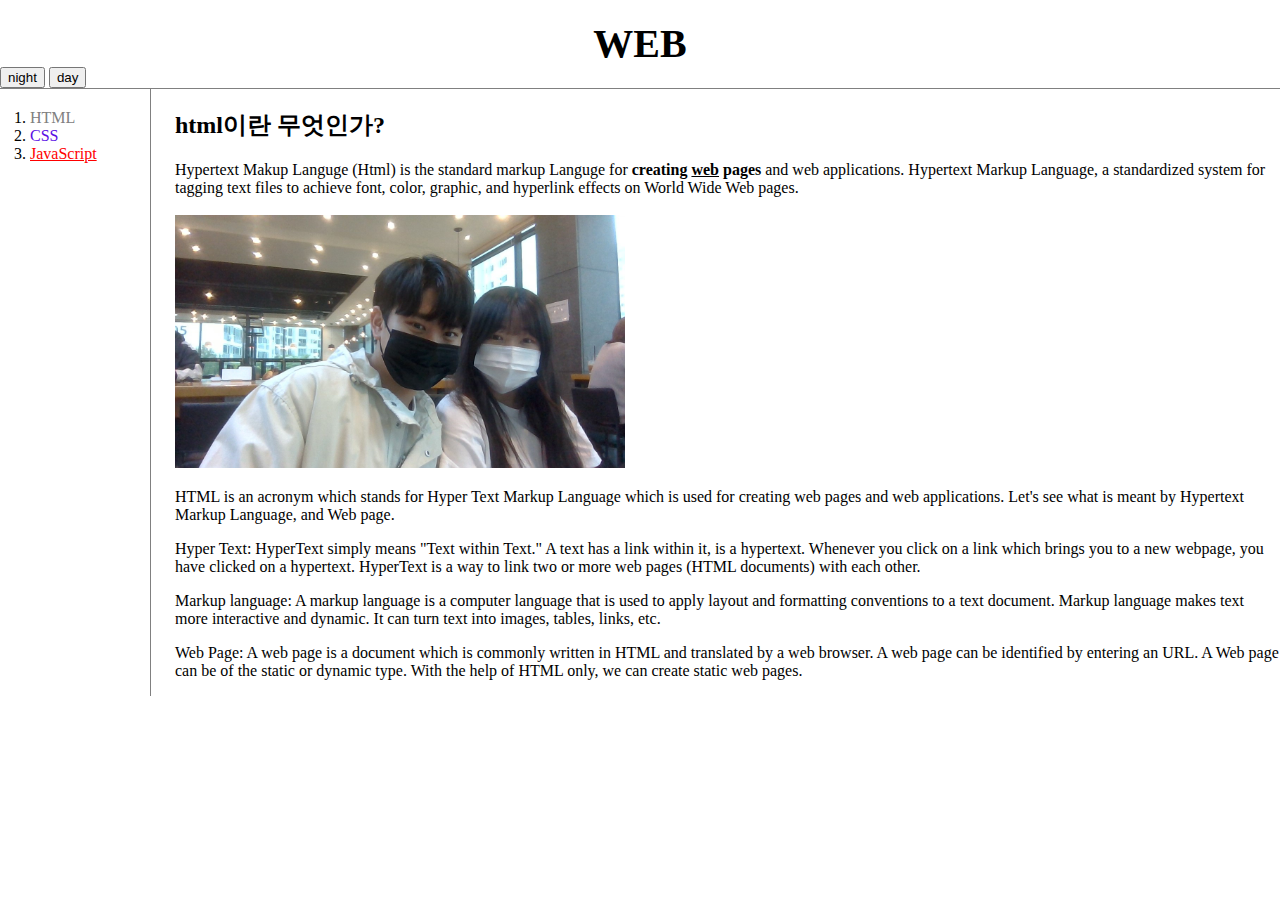
<file: index.html>
<!doctype html>
 <html>
 <head>
 <title> WeB1- html </title>
 <meta charset="utf-8">
 <link rel="stylesheet" href="style.css">
</head>

<body>
    <div id ="up">
    <h1><a href="5.html">WEB</a></h1>
    <input type="button" value="night" onclick="
    document.querySelector('body').style.backgroundColor='black';
    document.querySelector('body').style.color='white';
    ">
    <input type="button" value="day" onclick="
    document.querySelector('body').style.backgroundColor='white';
    document.querySelector('body').style.color='black';
    ">
</div>
    <div id="grid">
    

    <ol>
<Li><a href="2.html"class="saw">HTML</a></Li>
<Li><a href="3.html"class="saw" id="active" >CSS</a></Li>
<Li><a href="4.html"style="color:red;text-decoration:underline;">JavaScript</a></Li>
</ol>

<!--
<ol>
    <Li>HTML</Li>
    <Li>CSS</Li>
    <Li>JavaScript</Li>
</ol>
-->

<div id="article">
<h2> html이란 무엇인가? </h2>
<a href="https://www.youtube.com/watch?v=V3pkC1hE-as&list=PLuHgQVnccGMDZP7FJ_ZsUrdCGH68ppvPb&index=14" target="_blank" title="html5 spcification">Hypertext Makup Languge (Html)</a> is the standard markup Languge for <strong>creating <u>web</u> pages </strong> and web applications. Hypertext Markup Language, a standardized system for tagging text files to achieve font, color, graphic, and hyperlink effects on World Wide Web pages.
<br><br>


<img src="coding.jpg" width="450">

<p>HTML is an acronym which stands for Hyper Text Markup Language which is used for creating web pages and web applications. Let's see what is meant by Hypertext Markup Language, and Web page.</p>

<p>Hyper Text: HyperText simply means "Text within Text." A text has a link within it, is a hypertext. Whenever you click on a link which brings you to a new webpage, you have clicked on a hypertext. HyperText is a way to link two or more web pages (HTML documents) with each other.</p>
    
<p> Markup language: A markup language is a computer language that is used to apply layout and formatting conventions to a text document. Markup language makes text more interactive and dynamic. It can turn text into images, tables, links, etc.</p>
    
<p>Web Page: A web page is a document which is commonly written in HTML and translated by a web browser. A web page can be identified by entering an URL. A Web page can be of the static or dynamic type. With the help of HTML only, we can create static web pages.</p>
</div>
</div>


</body>

</html>
</file>
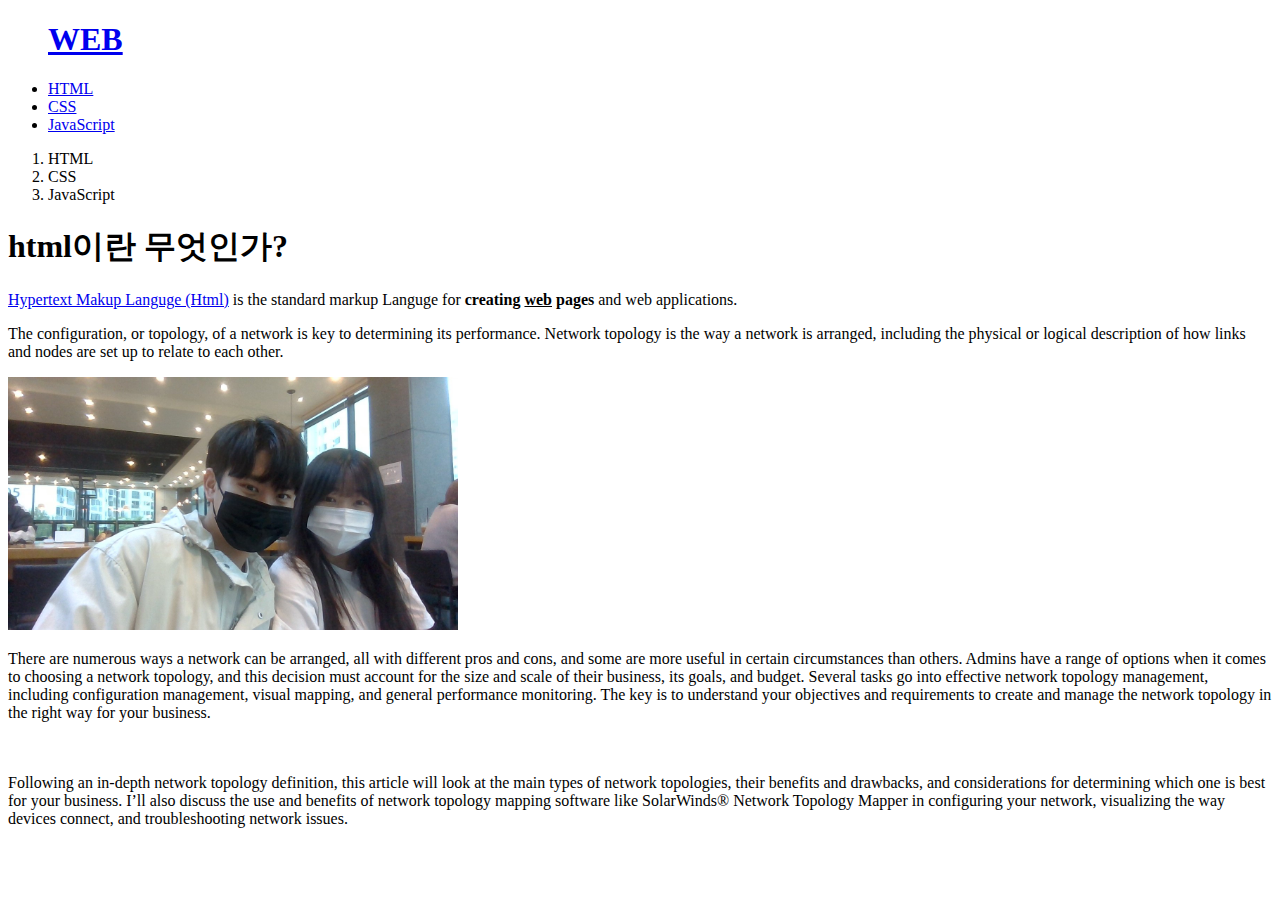
<file: 1.html>
<!doctype html>
 <html>
 <head>
 <title> WeB1- creat first </title>
 <meta charset="utf-8">
</head>

<body>
<ul>
    <h1><a href="index.html">WEB</a></h1>
<Li><a href="2.html">HTML</a></Li>
<Li><a href="3.html">CSS</a></Li>
<Li><a href="4.html">JavaScript</a></Li>
</ul>

<ol>
    <Li>HTML</Li>
    <Li>CSS</Li>
    <Li>JavaScript</Li>
</ol>

<h1> html이란 무엇인가? </h1>
<a href="https://www.youtube.com/watch?v=V3pkC1hE-as&list=PLuHgQVnccGMDZP7FJ_ZsUrdCGH68ppvPb&index=14" target="_blank" title="html5 spcification">Hypertext Makup Languge (Html)</a> is the standard markup Languge for <strong>creating <u>web</u> pages </strong> and web applications. 

<p>The configuration, or topology, of a network is key to determining its performance. Network topology is the way a network is arranged, including the physical or logical description of how links and nodes are set up to relate to each other.</p>

<img src="coding.jpg" width="450">

<p>
There are numerous ways a network can be arranged, all with different pros and cons, and some are more useful in certain circumstances than others. Admins have a range of options when it comes to choosing a network topology, and this decision must account for the size and scale of their business, its goals, and budget. Several tasks go into effective network topology management, including configuration management, visual mapping, and general performance monitoring. The key is to understand your objectives and requirements to create and manage the network topology in the right way for your business.</p>


<br><br>
Following an in-depth network topology definition, this article will look at the main types of network topologies, their benefits and drawbacks, and considerations for determining which one is best for your business. I’ll also discuss the use and benefits of network topology mapping software like SolarWinds® Network Topology Mapper in configuring your network, visualizing the way devices connect, and troubleshooting network issues.



</body>

</html>
</file>
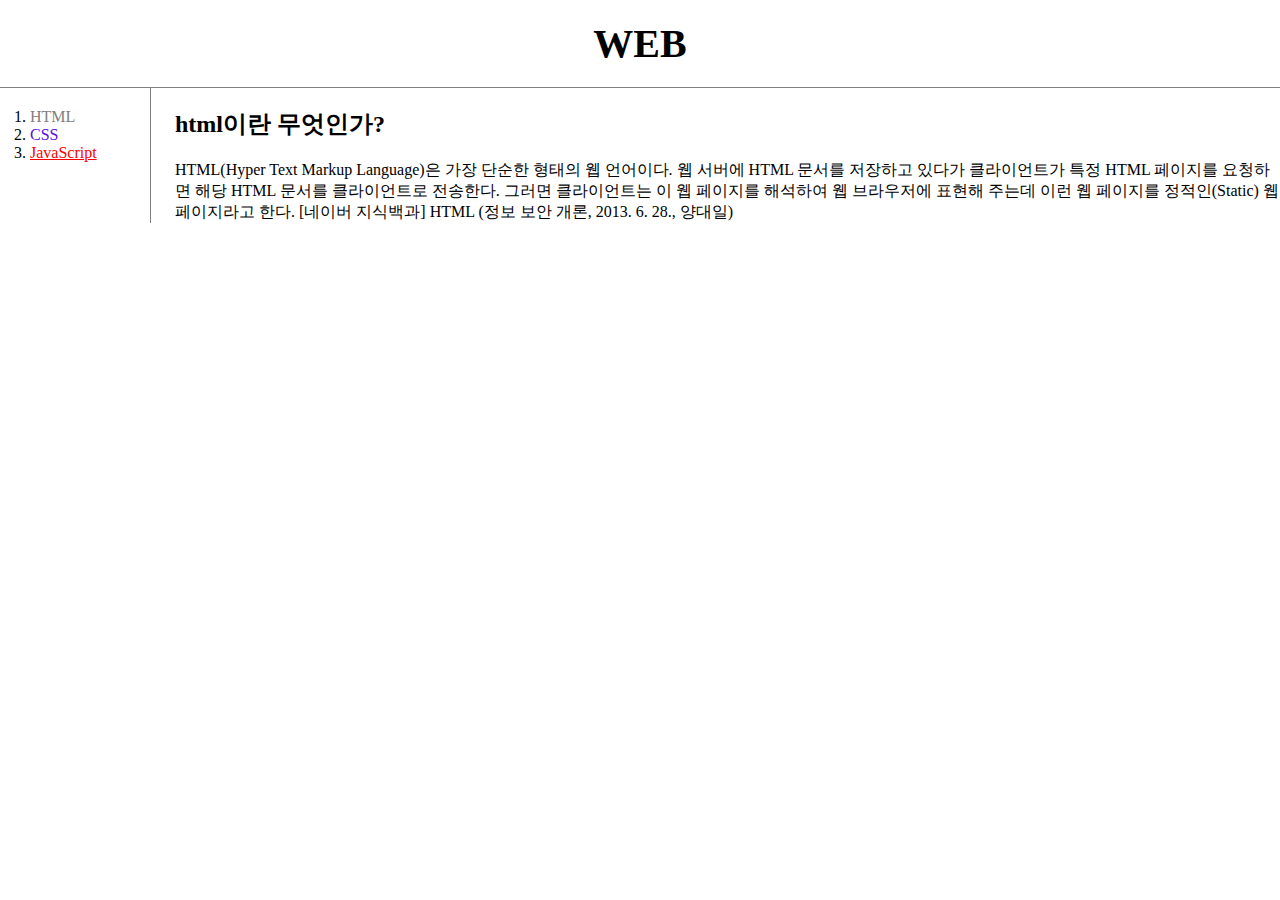
<file: 2.html>
<!doctype html>
 <html>
 <head>
 <title> WeB1- html </title>
 <meta charset="utf-8">
 <style>
    a{
    color:black;
    text-decoration: none;
    }
    .saw{
        color:gray;
    }
    #active{
        color:rgb(89, 14, 228);
    }
    body{
        margin:0px;
    }
    h1{
        font-size: 40px;
        text-align: center;
        border-bottom:1px solid gray;
        margin:0px;
        padding:20px;
    }
    ol{
        border-right:1px solid gray;
        width:100px;
        margin:0px;
        padding:20px;
        padding-left:30px;
        
    }
    #grid{
        display:grid;
        grid-template-columns: 150px 1fr;
    }
    #article{
        padding-left:25px;
    }
    @media(max-width:800px){
        #grid{
            display:block;
        }
        ol{
            border-right:none;
        }
        }
    }

 </style>
</head>

<body>
    <h1><a href="index.html">WEB</a></h1>
    
    <div id="grid">
    <ol>
<Li><a href="2.html"class="saw">HTML</a></Li>
<Li><a href="3.html"class="saw" id="active" >CSS</a></Li>
<Li><a href="4.html"style="color:red;text-decoration:underline;">JavaScript</a></Li>
</ol>

<div id="article">
<h2> html이란 무엇인가? </h2>
HTML(Hyper Text Markup Language)은 가장 단순한 형태의 웹 언어이다. 웹 서버에 HTML 문서를 저장하고 있다가 클라이언트가 특정 HTML 페이지를 요청하면 해당 HTML 문서를 클라이언트로 전송한다. 그러면 클라이언트는 이 웹 페이지를 해석하여 웹 브라우저에 표현해 주는데 이런 웹 페이지를 정적인(Static) 웹 페이지라고 한다.
[네이버 지식백과] HTML (정보 보안 개론, 2013. 6. 28., 양대일)
</div>
</div>


</body>

</html>
</file>
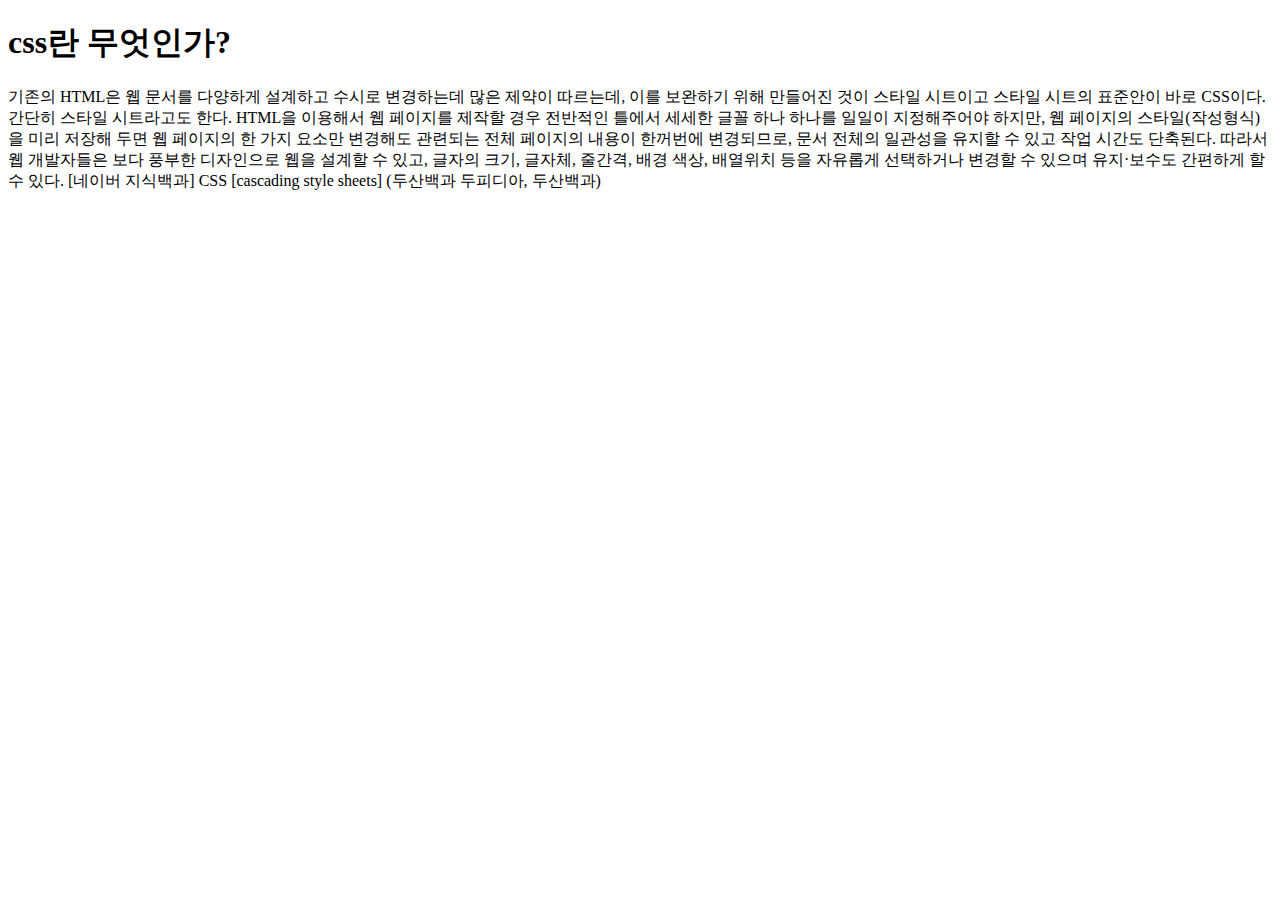
<file: 3.html>
<!doctype html>
 <html>
 <head>
 <title> WeB1- html </title>
 <meta charset="utf-8">
</head>

<body>


<h1> css란 무엇인가? </h1>
기존의 HTML은 웹 문서를 다양하게 설계하고 수시로 변경하는데 많은 제약이 따르는데, 이를 보완하기 위해 만들어진 것이 스타일 시트이고 스타일 시트의 표준안이 바로 CSS이다. 간단히 스타일 시트라고도 한다.

HTML을 이용해서 웹 페이지를 제작할 경우 전반적인 틀에서 세세한 글꼴 하나 하나를 일일이 지정해주어야 하지만, 웹 페이지의 스타일(작성형식)을 미리 저장해 두면 웹 페이지의 한 가지 요소만 변경해도 관련되는 전체 페이지의 내용이 한꺼번에 변경되므로, 문서 전체의 일관성을 유지할 수 있고 작업 시간도 단축된다.

따라서 웹 개발자들은 보다 풍부한 디자인으로 웹을 설계할 수 있고, 글자의 크기, 글자체, 줄간격, 배경 색상, 배열위치 등을 자유롭게 선택하거나 변경할 수 있으며 유지·보수도 간편하게 할 수 있다.
[네이버 지식백과] CSS [cascading style sheets] (두산백과 두피디아, 두산백과)


</body>

</html>
</file>
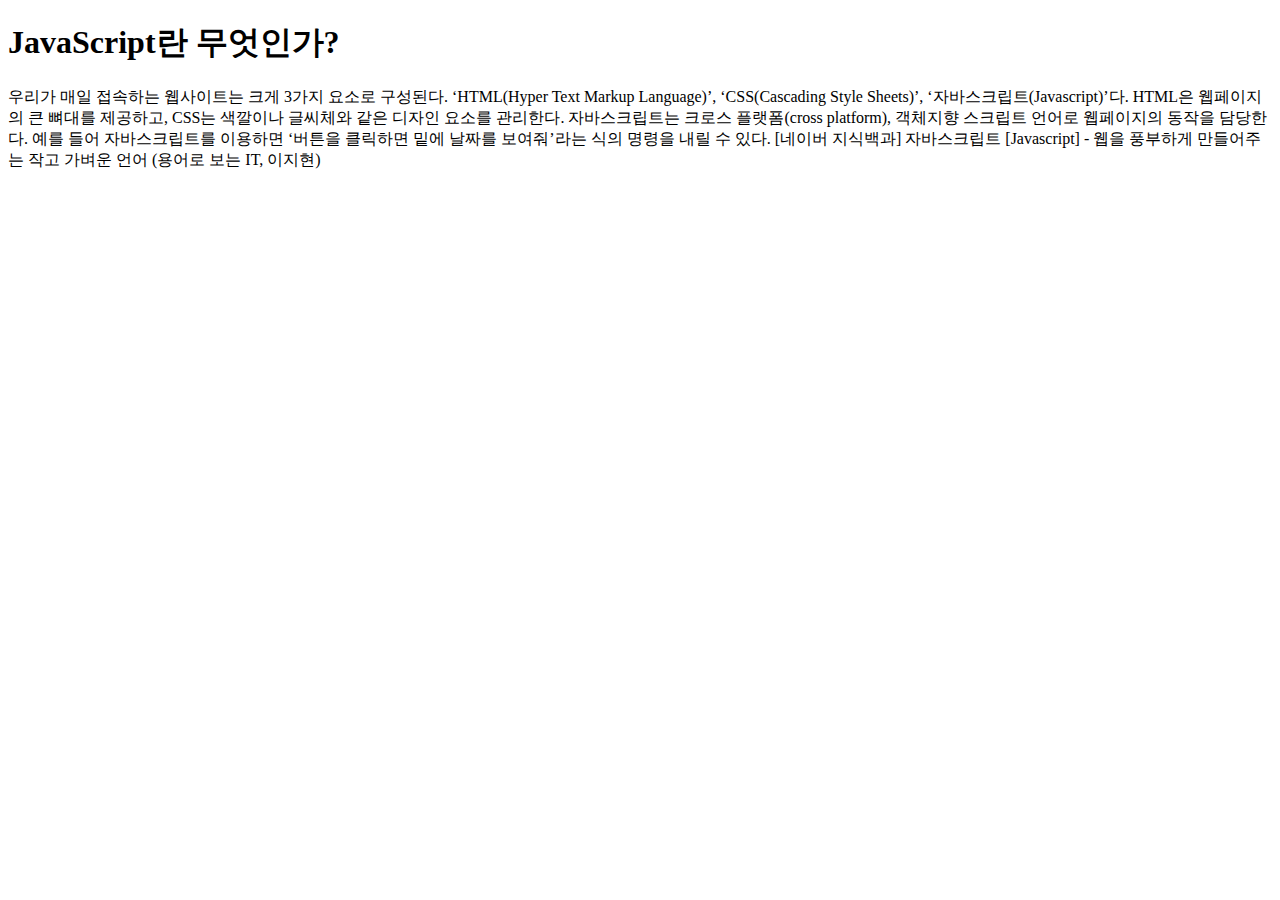
<file: 4.html>
<!doctype html>
 <html>
 <head>
 <title> WeB1- html </title>
 <meta charset="utf-8">
</head>



<header> 
    <h1>JavaScript란 무엇인가? </h1> </header>

<body>
    우리가 매일 접속하는 웹사이트는 크게 3가지 요소로 구성된다. ‘HTML(Hyper Text Markup Language)’, ‘CSS(Cascading Style Sheets)’, ‘자바스크립트(Javascript)’다. HTML은 웹페이지의 큰 뼈대를 제공하고, CSS는 색깔이나 글씨체와 같은 디자인 요소를 관리한다. 자바스크립트는 크로스 플랫폼(cross platform), 객체지향 스크립트 언어로 웹페이지의 동작을 담당한다. 예를 들어 자바스크립트를 이용하면 ‘버튼을 클릭하면 밑에 날짜를 보여줘’라는 식의 명령을 내릴 수 있다.
    [네이버 지식백과] 자바스크립트 [Javascript] - 웹을 풍부하게 만들어주는 작고 가벼운 언어 (용어로 보는 IT, 이지현)


</body>

</html>
</file>
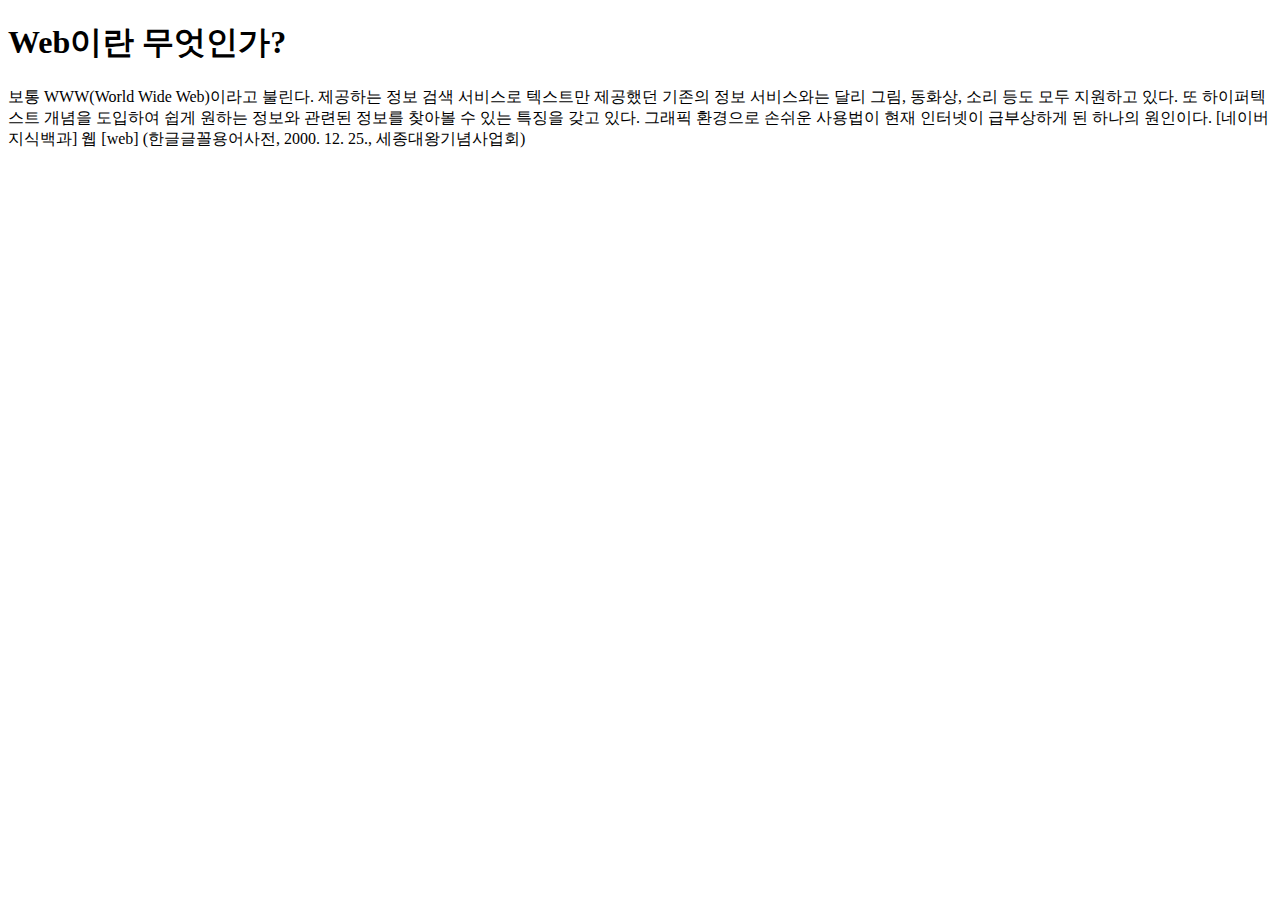
<file: 5.html>
<!doctype html>
 <html>
 <head>
 <title> WeB1- html </title>
 <meta charset="utf-8">
</head>

<header>
    <h1> Web이란 무엇인가? </h1>
</header>

<body>
보통 WWW(World Wide Web)이라고 불린다. 제공하는 정보 검색 서비스로 텍스트만 제공했던 기존의 정보 서비스와는 달리 그림, 동화상, 소리 등도 모두 지원하고 있다. 또 하이퍼텍스트 개념을 도입하여 쉽게 원하는 정보와 관련된 정보를 찾아볼 수 있는 특징을 갖고 있다. 그래픽 환경으로 손쉬운 사용법이 현재 인터넷이 급부상하게 된 하나의 원인이다.
[네이버 지식백과] 웹 [web] (한글글꼴용어사전, 2000. 12. 25., 세종대왕기념사업회)
</body>

</html>
</file>
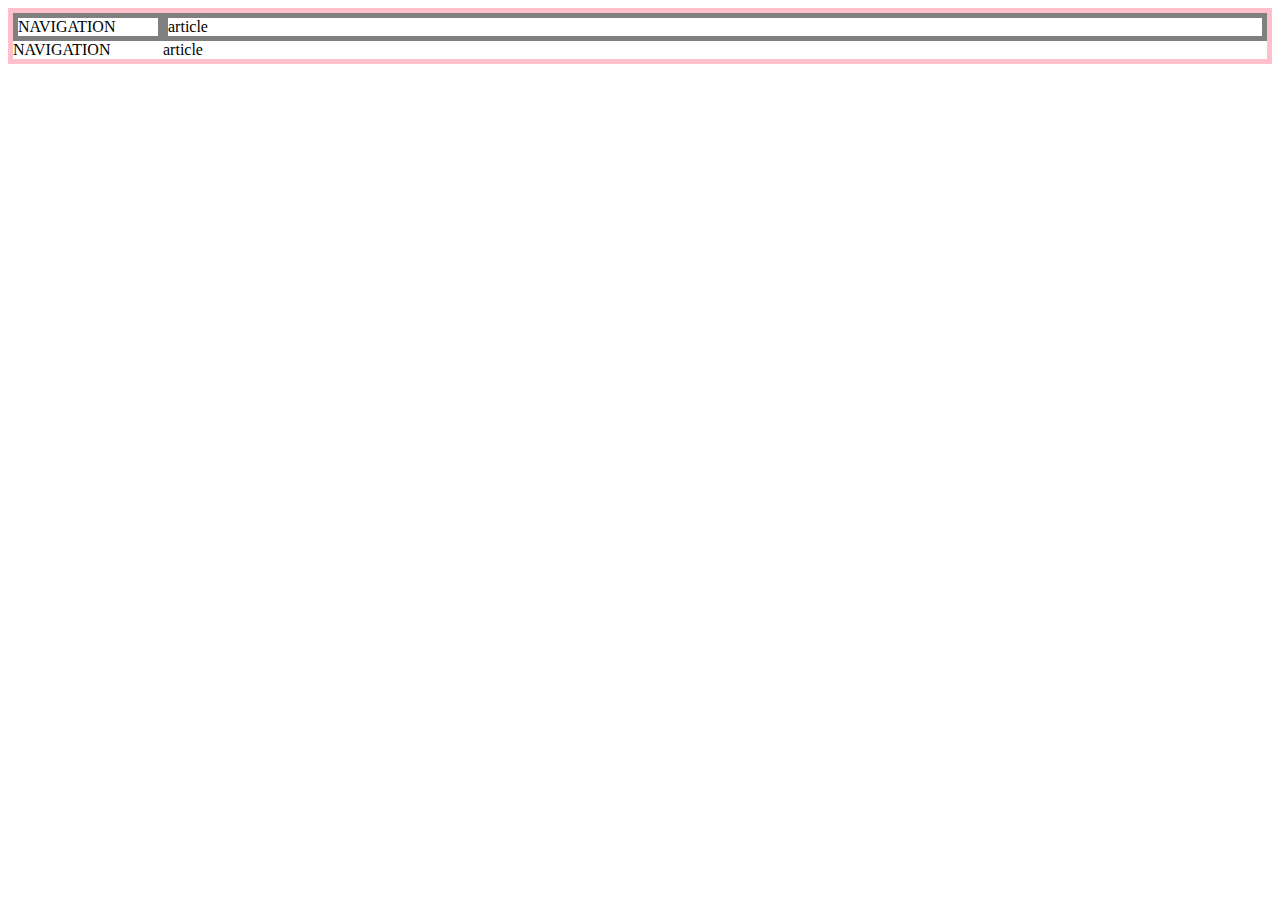
<file: grid.html>
<!doctype html>
<html>
<head>
    <mata charset="utf-8">
        <title></title>
    <style>
        #grid{
            border:5px solid pink;
            display:grid;
            grid-template-columns: 150px 1fr;
        }

        div{
            border:5px solid gray;
        }

    </style>
</head>

<body>
<div id="grid">
<div>NAVIGATION</div>
<div>article</div>
<span>NAVIGATION</span>
<span>article</span>
</body>
</html>
</file>
<file: style.css>
a{
color:black;
text-decoration: none;
}
.saw{
    color:gray;
}
#active{
    color:rgb(89, 14, 228);
}
body{
    margin:0px;
}
h1{
    font-size: 40px;
    text-align: center;
    margin:0px;
    padding:20px;
    padding-bottom: 0px;
}

ol{
    border-right:1px solid gray;
    width:100px;
    margin:0px;
    padding:20px;
    padding-left:30px;
}
#up{
    border-bottom:1px solid gray;
}
#grid{
    display:grid;
    grid-template-columns: 150px 1fr;
}
#article{
    padding-left:25px;
}
@media(max-width:800px){
    #grid{
        display:block;
    }
    ol{
        border-right:none;
    }
    }
}
</file>
